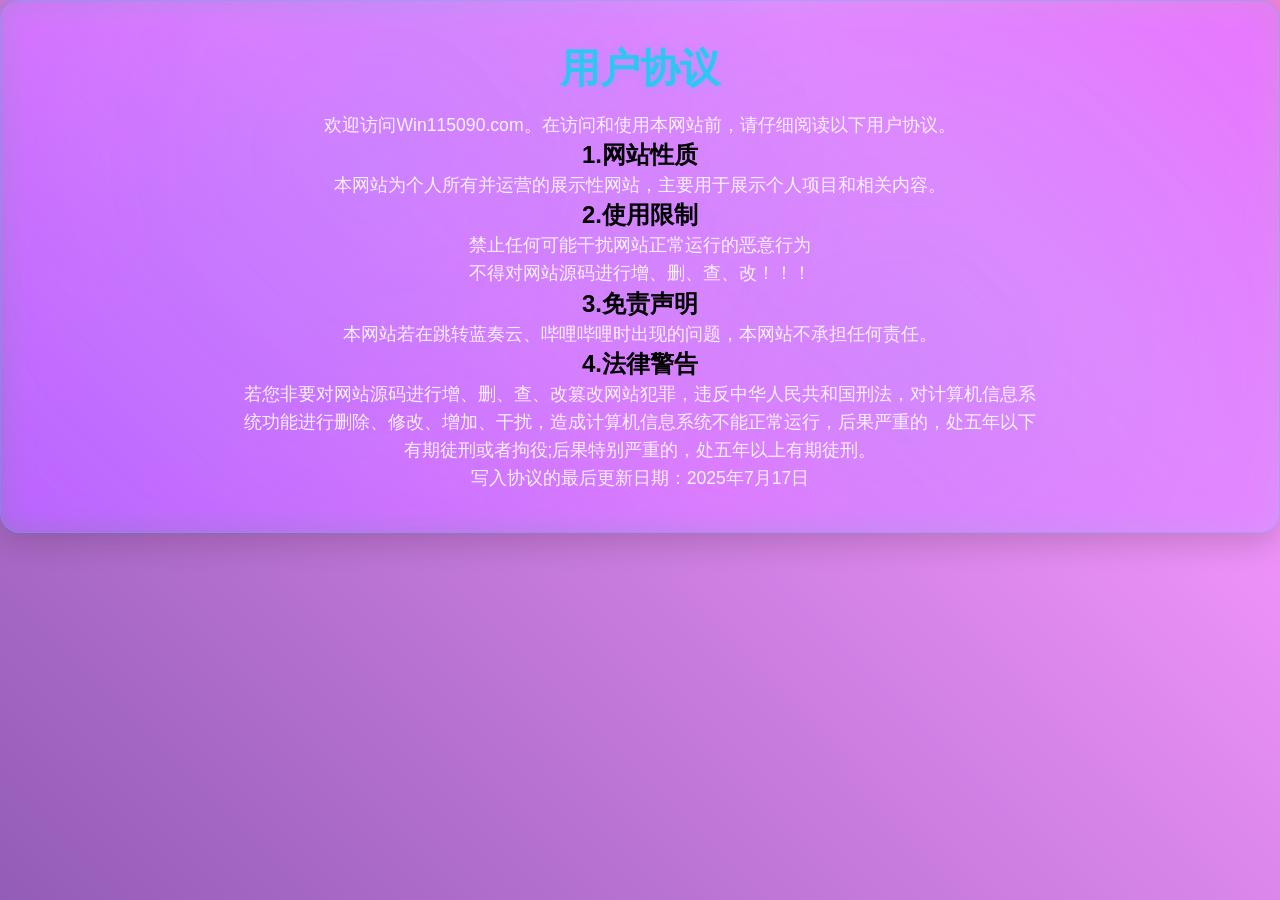
<file: 用户协议.html>
<!-- 为网站做个贡献把！！！ -->
<!DOCTYPE html>
<html lang="zh-CN">
<head>
    <meta charset="UTF-8">
    <meta name="viewport" content="width=device-width, initial-scale=1.0">
    <title>用户协议</title>
    <link rel="shortcut icon" href="file:///C:/Users/2025/OneDrive/Desktop/%E7%BD%91%E9%A1%B5/%E5%A4%B4%E5%83%8F%E5%9B%BE%E6%A0%87.ico" type="image/x-icon">
    <style>
        * {
            margin: 0;
            padding: 0;
            box-sizing: border-box;
            font-family: 'Segoe UI', 'Microsoft YaHei', sans-serif;
        }
        
        body {
            margin: 0;
            padding: 0;
            min-height: 100vh;
            position: relative;
            overflow-x: hidden;
        }

        /* ============ 动态渐变背景 ============ */
        .bg-animation {
            position: fixed;
            top: 0;
            left: 0;
            width: 100%;
            height: 100%;
            z-index: -1;
            background: linear-gradient(45deg, #667eea, #764ba2, #f093fb, #f5576c, #ff7e5f);
            background-size: 400% 400%;
            animation: gradientBG 15s ease infinite;
        }

        @keyframes gradientBG {
            0% { background-position: 0% 50%; }
            50% { background-position: 100% 50%; }
            100% { background-position: 0% 50%; }
        }

        /* ============ 导航栏美化 ============ */
        .navbar {
            /* 修改这里：使用实心背景，不透明 */
            background: rgba(15, 23, 42, 0.98);
            /* 删除或注释掉 backdrop-filter */
            /* backdrop-filter: blur(20px) saturate(180%);
            -webkit-backdrop-filter: blur(20px) saturate(180%); */
            border-bottom: 1px solid rgba(56, 189, 248, 0.2);
            height: 80px;
            display: flex;
            align-items: center;
            justify-content: space-between;
            padding: 0 40px;
            position: fixed;
            top: 0;
            left: 0;
            right: 0;
            z-index: 1000;
            box-shadow: 
                0 10px 40px rgba(0, 0, 0, 0.4),
                0 0 0 1px rgba(56, 189, 248, 0.1),
                inset 0 1px 0 rgba(255, 255, 255, 0.05);
            transition: all 0.3s ease;
        }
        
        .navbar::before {
            content: '';
            position: absolute;
            top: 0;
            left: 0;
            right: 0;
            height: 2px;
            background: linear-gradient(90deg, 
                transparent,
                #38bdf8,
                #22d3ee,
                #0ea5e9,
                #38bdf8,
                transparent
            );
            animation: shine 3s infinite linear;
        }
        
        .navbar::after {
            content: '';
            position: absolute;
            inset: 0;
            background: 
                radial-gradient(circle at 20% 50%, rgba(56, 189, 248, 0.1) 0%, transparent 50%),
                radial-gradient(circle at 80% 20%, rgba(34, 211, 238, 0.08) 0%, transparent 50%);
            pointer-events: none;
            /* 删除 backdrop-filter */
            /* backdrop-filter: blur(2px); */
        }

        .navbar.scrolled {
            height: 70px;
            background: rgba(15, 23, 42, 0.99);
            box-shadow: 0 5px 30px rgba(0, 0, 0, 0.3);
            /* 删除 backdrop-filter */
            /* backdrop-filter: blur(15px) saturate(180%); */
        }

        /* Logo区域 */
        .navbar-logo {
            display: flex;
            align-items: center;
            gap: 15px;
        }

        .logo-container {
            position: relative;
            width: 60px;
            height: 60px;
            border-radius: 16px;
            /* 修改这里：改为半透明背景，轻微模糊 */
            background: rgba(30, 41, 59, 0.8);
            backdrop-filter: blur(5px);
            -webkit-backdrop-filter: blur(5px);
            display: flex;
            align-items: center;
            justify-content: center;
            box-shadow: 
                inset 0 2px 4px rgba(255, 255, 255, 0.05),
                0 8px 16px rgba(0, 0, 0, 0.3),
                0 0 0 1px rgba(56, 189, 248, 0.2);
            transition: all 0.3s ease;
            overflow: hidden;
        }

        .logo-container::before {
            content: '';
            position: absolute;
            inset: 0;
            background: linear-gradient(135deg, 
                rgba(56, 189, 248, 0.2),
                rgba(34, 211, 238, 0.1)
            );
            opacity: 0;
            transition: opacity 0.3s;
        }

        .logo-container:hover {
            transform: translateY(-2px) scale(1.05);
            box-shadow: 
                inset 0 2px 4px rgba(255, 255, 255, 0.1),
                0 12px 24px rgba(0, 0, 0, 0.4),
                0 0 0 2px rgba(56, 189, 248, 0.3);
            backdrop-filter: blur(8px);
        }

        .logo-container:hover::before {
            opacity: 1;
        }

        #topbar-logo {
            width: 40px;
            height: 40px;
            object-fit: contain;
            filter: drop-shadow(0 0 8px rgba(56, 189, 248, 0.5));
            z-index: 1;
            transition: transform 0.5s ease;
        }

        .logo-container:hover #topbar-logo {
            transform: rotate(10deg);
        }

        .logo-text {
            display: flex;
            flex-direction: column;
        }

        .logo-title {
            font-size: 1.8em;
            font-weight: 800;
            background: linear-gradient(135deg, #38bdf8, #22d3ee);
            -webkit-background-clip: text;
            background-clip: text;
            color: transparent;
            text-shadow: 0 2px 10px rgba(56, 189, 248, 0.3);
            letter-spacing: 0.5px;
        }

        .logo-subtitle {
            font-size: 0.85em;
            color: #94a3b8;
            font-weight: 500;
            margin-top: -2px;
        }

        /* 导航链接 */
        .navbar-links {
            display: flex;
            align-items: center;
            gap: 30px;
        }

        .social-links {
            display: flex;
            gap: 20px;
            padding-right: 20px;
            border-right: 1px solid rgba(56, 189, 248, 0.1);
        }

        .social-link {
            position: relative;
            width: 45px;
            height: 45px;
            border-radius: 12px;
            /* 修改这里：增加不透明度 */
            background: rgba(30, 41, 59, 0.9);
            backdrop-filter: blur(5px);
            -webkit-backdrop-filter: blur(5px);
            display: flex;
            align-items: center;
            justify-content: center;
            box-shadow: 
                inset 0 2px 4px rgba(255, 255, 255, 0.05),
                0 4px 12px rgba(0, 0, 0, 0.2);
            transition: all 0.3s cubic-bezier(0.4, 0, 0.2, 1);
            overflow: hidden;
        }

        .social-link::before {
            content: '';
            position: absolute;
            inset: 0;
            background: linear-gradient(135deg, 
                rgba(56, 189, 248, 0.2),
                rgba(34, 211, 238, 0.1)
            );
            opacity: 0;
            transition: opacity 0.3s;
        }

        .social-link:hover {
            transform: translateY(-3px) scale(1.1);
            box-shadow: 
                inset 0 2px 4px rgba(255, 255, 255, 0.1),
                0 8px 20px rgba(0, 0, 0, 0.3),
                0 0 20px rgba(56, 189, 248, 0.2);
            backdrop-filter: blur(8px);
        }

        .social-link:hover::before {
            opacity: 1;
        }

        .social-link img {
            width: 24px;
            height: 24px;
            filter: brightness(0) invert(1) sepia(1) saturate(5) hue-rotate(180deg);
            transition: transform 0.3s, filter 0.3s;
            z-index: 1;
        }

        .social-link:hover img {
            transform: scale(1.2);
            filter: brightness(1) invert(0);
        }

        /* QQ图标特殊处理 */
        .social-link[title="QQ空间"] img {
            filter: brightness(0) invert(1);
        }

        .social-link[title="QQ空间"]:hover img {
            filter: brightness(1) invert(0) sepia(1) saturate(5) hue-rotate(180deg);
        }

        /* 导航菜单 */
        .nav-menu {
            display: flex;
            gap: 25px;
            margin-left: 20px;
        }

        .nav-item {
            position: relative;
            color: #cbd5e1;
            text-decoration: none;
            font-weight: 500;
            padding: 8px 16px;
            border-radius: 10px;
            transition: all 0.3s ease;
            font-size: 0.95em;
            background: transparent;
        }

        .nav-item::before {
            content: '';
            position: absolute;
            bottom: 0;
            left: 50%;
            width: 0;
            height: 2px;
            background: linear-gradient(90deg, #38bdf8, #22d3ee);
            transition: all 0.3s ease;
            transform: translateX(-50%);
        }

        .nav-item:hover {
            color: #ffffff;
            background: rgba(56, 189, 248, 0.15);
            backdrop-filter: blur(5px);
            transform: translateY(-1px);
        }

        .nav-item:hover::before {
            width: 80%;
        }

        .nav-item.active {
            color: #ffffff;
            background: linear-gradient(135deg, rgba(56, 189, 248, 0.25), rgba(34, 211, 238, 0.15));
            backdrop-filter: blur(5px);
            box-shadow: 0 4px 12px rgba(56, 189, 248, 0.2);
        }

        .nav-item.active::before {
            width: 100%;
        }

        /* 用户信息 */
        .user-info {
            display: flex;
            align-items: center;
            gap: 15px;
            margin-left: 30px;
        }

        .user-avatar {
            width: 48px;
            height: 48px;
            border-radius: 50%;
            background: linear-gradient(135deg, #38bdf8, #22d3ee);
            display: flex;
            align-items: center;
            justify-content: center;
            font-weight: bold;
            color: white;
            font-size: 1.2em;
            box-shadow: 
                0 4px 15px rgba(56, 189, 248, 0.3),
                inset 0 1px 0 rgba(255, 255, 255, 0.3);
            transition: transform 0.3s;
            backdrop-filter: blur(5px);
        }

        .user-avatar:hover {
            transform: rotate(15deg) scale(1.1);
        }

        .user-name {
            font-weight: 600;
            color: #ffffff;
            font-size: 1em;
        }

        /* ============ 内容区域样式 ============ */
        .main-content {
            margin-top: 100px; /* 给导航栏留出空间 */
            padding: 40px;
            min-height: calc(100vh - 100px);
            position: relative;
            z-index: 1;
        }

        /* 欢迎横幅 */
        .welcome-banner {
            background: rgba(56, 189, 248, 0.12);
            backdrop-filter: blur(15px) saturate(180%);
            -webkit-backdrop-filter: blur(15px) saturate(180%);
            border: 1px solid rgba(56, 189, 248, 0.3);
            border-radius: 20px;
            padding: 40px;
            margin-bottom: 40px;
            text-align: center;
            box-shadow: 0 10px 30px rgba(49, 26, 26, 0.2);
            position: relative;
            overflow: hidden;
        }

        .welcome-banner::before {
            content: '';
            position: absolute;
            inset: 0;
            background: 
                radial-gradient(circle at 30% 30%, rgba(56, 189, 248, 0.15) 0%, transparent 50%),
                radial-gradient(circle at 70% 70%, rgba(34, 211, 238, 0.1) 0%, transparent 50%);
            z-index: -1;
        }

        .welcome-banner h1 {
            font-size: 2.5em;
            margin-bottom: 15px;
            background: linear-gradient(135deg, #38bdf8, #22d3ee);
            -webkit-background-clip: text;
            background-clip: text;
            color: transparent;
            text-shadow: 0 2px 10px rgba(56, 189, 248, 0.2);
        }

        .welcome-banner p {
            color: rgba(255, 255, 255, 0.9);
            font-size: 1.1em;
            max-width: 800px;
            margin: 0 auto;
            line-height: 1.6;
        }

        .welcome-banner .cold-fact {
            margin-top: 15px;
            font-size: 0.9em;
            color: #38bdf8;
            font-style: italic;
        }

        /* 卡片网格 */
        .cards-grid {
            display: grid;
            grid-template-columns: repeat(auto-fit, minmax(300px, 1fr));
            gap: 30px;
            margin-bottom: 40px;
        }

        .card {
            background: rgba(30, 41, 59, 0.6);
            backdrop-filter: blur(15px) saturate(180%);
            -webkit-backdrop-filter: blur(15px) saturate(180%);
            border: 1px solid rgba(56, 189, 248, 0.2);
            border-radius: 15px;
            padding: 25px;
            transition: all 0.3s ease;
            position: relative;
            overflow: hidden;
        }

        .card::before {
            content: '';
            position: absolute;
            inset: 0;
            background: linear-gradient(135deg, 
                rgba(56, 189, 248, 0.1),
                rgba(34, 211, 238, 0.05)
            );
            opacity: 0;
            transition: opacity 0.3s;
        }

        .card:hover {
            transform: translateY(-8px);
            box-shadow: 
                0 15px 35px rgba(0, 0, 0, 0.3),
                0 0 0 1px rgba(56, 189, 248, 0.3);
            border-color: #38bdf8;
            backdrop-filter: blur(20px) saturate(200%);
        }

        .card:hover::before {
            opacity: 1;
        }

        .card h3 {
            color: #38bdf8;
            margin-bottom: 15px;
            font-size: 1.3em;
            position: relative;
            z-index: 1;
        }

        .card p {
            color: rgba(255, 255, 255, 0.85);
            line-height: 1.6;
            position: relative;
            z-index: 1;
        }

        /* 新增：section-info样式 */
        .section-info {
            background: rgba(30, 41, 59, 0.6);
            backdrop-filter: blur(15px) saturate(180%);
            -webkit-backdrop-filter: blur(15px) saturate(180%);
            border: 1px solid rgba(56, 189, 248, 0.2);
            border-radius: 15px;
            padding: 25px;
            margin-bottom: 25px;
            transition: all 0.3s ease;
            position: relative;
            overflow: hidden;
        }

        .section-info::before {
            content: '';
            position: absolute;
            inset: 0;
            background: linear-gradient(135deg, 
                rgba(56, 189, 248, 0.1),
                rgba(34, 211, 238, 0.05)
            );
            opacity: 0;
            transition: opacity 0.3s;
        }

        .section-info:hover {
            transform: translateY(-5px);
            box-shadow: 
                0 10px 30px rgba(0, 0, 0, 0.25),
                0 0 0 1px rgba(56, 189, 248, 0.25);
            backdrop-filter: blur(18px) saturate(200%);
        }

        .section-info:hover::before {
            opacity: 1;
        }

        .section-title {
            color: #38bdf8;
            font-size: 1.4em;
            font-weight: 600;
            margin-bottom: 10px;
            position: relative;
            z-index: 1;
        }

        .section-subtitle {
            color: rgba(255, 255, 255, 0.85);
            line-height: 1.6;
            margin-bottom: 15px;
            position: relative;
            z-index: 1;
        }

        .section-link {
            display: inline-flex;
            align-items: center;
            gap: 8px;
            background: rgba(56, 189, 248, 0.2);
            backdrop-filter: blur(5px);
            color: white;
            padding: 8px 16px;
            border-radius: 8px;
            text-decoration: none;
            font-weight: 500;
            margin-right: 10px;
            margin-top: 5px;
            transition: all 0.3s ease;
            position: relative;
            z-index: 1;
        }

        .section-link:hover {
            background: rgba(56, 189, 248, 0.3);
            transform: translateY(-2px);
            box-shadow: 0 4px 12px rgba(56, 189, 248, 0.3);
        }

        /* 特色内容 */
        .feature-section {
            background: rgba(15, 23, 42, 0.6);
            backdrop-filter: blur(15px) saturate(180%);
            -webkit-backdrop-filter: blur(15px) saturate(180%);
            border-radius: 15px;
            padding: 30px;
            margin-top: 40px;
            border: 1px solid rgba(56, 189, 248, 0.15);
            box-shadow: 0 8px 25px rgba(0, 0, 0, 0.2);
        }

        .feature-section h2 {
            color: #38bdf8;
            margin-bottom: 25px;
            text-align: center;
            font-size: 1.8em;
            text-shadow: 0 2px 5px rgba(0, 0, 0, 0.2);
        }

        .feature-grid {
            display: grid;
            grid-template-columns: repeat(auto-fit, minmax(250px, 1fr));
            gap: 20px;
        }

        .feature-item {
            padding: 20px;
            background: rgba(56, 189, 248, 0.12);
            backdrop-filter: blur(10px);
            -webkit-backdrop-filter: blur(10px);
            border-radius: 10px;
            border-left: 4px solid #38bdf8;
            transition: all 0.3s ease;
        }

        .feature-item:hover {
            transform: translateY(-3px);
            background: rgba(56, 189, 248, 0.18);
            box-shadow: 0 5px 15px rgba(56, 189, 248, 0.2);
        }

        .feature-item h4 {
            color: #ffffff;
            margin-bottom: 8px;
            font-size: 1.1em;
        }

        .feature-item p {
            color: rgba(255, 255, 255, 0.85);
            font-size: 0.9em;
            line-height: 1.5;
        }

        /* 号召行动 */
        .call-to-action {
            text-align: center;
            margin-top: 50px;
            padding: 30px;
            background: rgba(56, 189, 248, 0.15);
            backdrop-filter: blur(15px) saturate(180%);
            -webkit-backdrop-filter: blur(15px) saturate(180%);
            border-radius: 15px;
            border: 1px solid rgba(56, 189, 248, 0.25);
            box-shadow: 0 10px 30px rgba(0, 0, 0, 0.2);
            position: relative;
            overflow: hidden;
        }

        .call-to-action::before {
            content: '';
            position: absolute;
            inset: 0;
            background: 
                radial-gradient(circle at 20% 30%, rgba(56, 189, 248, 0.2) 0%, transparent 50%),
                radial-gradient(circle at 80% 70%, rgba(34, 211, 238, 0.15) 0%, transparent 50%);
            z-index: -1;
        }

        .call-to-action h3 {
            color: #38bdf8;
            margin-bottom: 15px;
            font-size: 1.5em;
            position: relative;
            z-index: 1;
        }

        .call-to-action p {
            color: rgba(255, 255, 255, 0.9);
            max-width: 600px;
            margin: 0 auto;
            position: relative;
            z-index: 1;
        }

        /* 动画效果 */
        @keyframes shine {
            0% {
                background-position: -200% 0;
            }
            100% {
                background-position: 200% 0;
            }
        }

        /* 悬浮提示 */
        .tooltip {
            position: absolute;
            top: 100%;
            left: 50%;
            transform: translateX(-50%) translateY(10px);
            background: rgba(15, 23, 42, 0.95);
            backdrop-filter: blur(10px);
            -webkit-backdrop-filter: blur(10px);
            border: 1px solid rgba(56, 189, 248, 0.3);
            color: rgba(255, 255, 255, 0.9);
            padding: 8px 16px;
            border-radius: 8px;
            font-size: 0.85em;
            white-space: nowrap;
            opacity: 0;
            visibility: hidden;
            transition: all 0.3s;
            box-shadow: 0 4px 20px rgba(0, 0, 0, 0.3);
            z-index: 1000;
            pointer-events: none;
        }

        .social-link:hover .tooltip {
            opacity: 1;
            visibility: visible;
            transform: translateX(-50%) translateY(5px);
        }

        /* 响应式设计 */
        @media (max-width: 1024px) {
            .navbar {
                padding: 0 20px;
            }
            
            .nav-menu {
                display: none;
            }
            
            .social-links {
                border-right: none;
                padding-right: 0;
            }
        }

        @media (max-width: 768px) {
            .navbar {
                height: 70px;
            }
            
            .main-content {
                margin-top: 80px;
                padding: 20px;
            }
            
            .logo-title {
                font-size: 1.5em;
            }
            
            .logo-subtitle {
                font-size: 0.75em;
                display: none;
            }
            
            .social-link {
                width: 40px;
                height: 40px;
            }
            
            .social-link img {
                width: 20px;
                height: 20px;
            }
            
            .user-name {
                display: none;
            }
            
            .cards-grid {
                grid-template-columns: 1fr;
            }
            
            .welcome-banner h1 {
                font-size: 2em;
            }
            
            .welcome-banner p {
                font-size: 1em;
            }
            
            .feature-grid {
                grid-template-columns: 1fr;
            }
            
            /* 调整毛玻璃效果的模糊度以适应移动端 */
            .card, .section-info, .feature-section, .welcome-banner, .call-to-action {
                backdrop-filter: blur(10px);
                -webkit-backdrop-filter: blur(10px);
            }
        }
    </style>
</head>
<body>
    <!-- 动态渐变背景 -->
    <div class="bg-animation" id="bgAnimation"></div>
    <div><div class="welcome-banner" style="">
            <h1>用户协议</h1>
            <p>欢迎访问Win115090.com。在访问和使用本网站前，请仔细阅读以下用户协议。</p>
            <h2>1.网站性质</h2>
            <p>本网站为个人所有并运营的展示性网站，主要用于展示个人项目和相关内容。</p>
            <h2>2.使用限制</h2>
            <p>禁止任何可能干扰网站正常运行的恶意行为</p>
            <p>不得对网站源码进行增、删、查、改！！！</p>
            <h2>3.免责声明</h2>
            <p>本网站若在跳转蓝奏云、哔哩哔哩时出现的问题，本网站不承担任何责任。</p>
            <h2>4.法律警告</h2>
            <p>若您非要对网站源码进行增、删、查、改篡改网站犯罪，违反中华人民共和国刑法，对计算机信息系统功能进行删除、修改、增加、干扰，造成计算机信息系统不能正常运行，后果严重的，处五年以下有期徒刑或者拘役;后果特别严重的，处五年以上有期徒刑。</p>
            <p>写入协议的最后更新日期：2025年7月17日</p>
        </div>
    </div>
    <script>
        // 滚动效果
        window.addEventListener('scroll', function() {
            const navbar = document.getElementById('navbar');
            if (window.scrollY > 50) {
                navbar.classList.add('scrolled');
            } else {
                navbar.classList.remove('scrolled');
            }
        });

        // Logo浮动效果
        const logoContainer = document.querySelector('.logo-container');
        let floatDirection = 1;
        
        function floatAnimation() {
            const currentTransform = logoContainer.style.transform || 'translateY(0)';
            const currentY = parseFloat(currentTransform.match(/translateY\(([-.\d]+)px\)/)?.[1] || 0);
            
            if (currentY <= -5) floatDirection = 1;
            if (currentY >= 5) floatDirection = -1;
            
            const newY = currentY + floatDirection * 0.5;
            logoContainer.style.transform = `translateY(${newY}px)`;
            
            requestAnimationFrame(floatAnimation);
        }
        
        // 延迟开始动画
        setTimeout(() => {
            floatAnimation();
        }, 1000);

        // 导航项点击效果
        const navItems = document.querySelectorAll('.nav-item');
        navItems.forEach(item => {
            item.addEventListener('click', function(e) {
                e.preventDefault();
                navItems.forEach(nav => nav.classList.remove('active'));
                this.classList.add('active');
                
                // 添加点击反馈
                this.style.transform = 'scale(0.95)';
                setTimeout(() => {
                    this.style.transform = '';
                }, 200);
            });
        });
        
        // 添加导航栏悬停效果
        const navbar = document.getElementById('navbar');
        navbar.addEventListener('mouseenter', () => {
            navbar.style.transform = 'translateY(2px)';
            navbar.style.boxShadow = 
                '0 15px 50px rgba(0, 0, 0, 0.5), ' +
                '0 0 0 1px rgba(56, 189, 248, 0.3), ' +
                'inset 0 1px 0 rgba(255, 255, 255, 0.1)';
        });
        
        navbar.addEventListener('mouseleave', () => {
            navbar.style.transform = 'translateY(0)';
            if (window.scrollY > 50) {
                navbar.style.boxShadow = '0 5px 30px rgba(0, 0, 0, 0.3)';
            } else {
                navbar.style.boxShadow = 
                    '0 10px 40px rgba(0, 0, 0, 0.4), ' +
                    '0 0 0 1px rgba(56, 189, 248, 0.1), ' +
                    'inset 0 1px 0 rgba(255, 255, 255, 0.05)';
            }
        });
        
        // 社交链接点击效果
        const socialLinks = document.querySelectorAll('.social-link');
        socialLinks.forEach(link => {
            link.addEventListener('click', function(e) {
                e.preventDefault();
                const url = this.href;
                
                // 创建点击效果
                this.style.transform = 'scale(0.9)';
                setTimeout(() => {
                    this.style.transform = '';
                    window.open(url, '_blank');
                }, 200);
            });
        });
        
        // 页面加载动画
        window.addEventListener('load', function() {
            navbar.style.opacity = '0';
            navbar.style.transform = 'translateY(-20px)';
            
            setTimeout(() => {
                navbar.style.transition = 'opacity 0.5s, transform 0.5s';
                navbar.style.opacity = '1';
                navbar.style.transform = 'translateY(0)';
            }, 100);
        });
        
        // 动态背景效果
        const bgAnimation = document.getElementById('bgAnimation');
        let hue = 0;
        
        function updateBackground() {
            hue = (hue + 0.1) % 360;
            const color1 = `hsl(${hue}, 70%, 60%)`;
            const color2 = `hsl(${(hue + 60) % 360}, 70%, 60%)`;
            const color3 = `hsl(${(hue + 120) % 360}, 70%, 60%)`;
            const color4 = `hsl(${(hue + 180) % 360}, 70%, 60%)`;
            const color5 = `hsl(${(hue + 240) % 360}, 70%, 60%)`;
            
            bgAnimation.style.background = `linear-gradient(45deg, ${color1}, ${color2}, ${color3}, ${color4}, ${color5})`;
            
            requestAnimationFrame(updateBackground);
        }
        
        // 启动背景颜色变化
        updateBackground();
        
        // 添加元素悬停时的交互效果
        const glassElements = document.querySelectorAll('.card, .section-info, .feature-item, .welcome-banner, .call-to-action');
        
        glassElements.forEach(element => {
            element.addEventListener('mouseenter', function() {
                this.style.backdropFilter = 'blur(25px) saturate(200%) brightness(1.1)';
                this.style.webkitBackdropFilter = 'blur(25px) saturate(200%) brightness(1.1)';
            });
            
            element.addEventListener('mouseleave', function() {
                this.style.backdropFilter = '';
                this.style.webkitBackdropFilter = '';
            });
        });
    </script>
</body>
</html>
</file>
